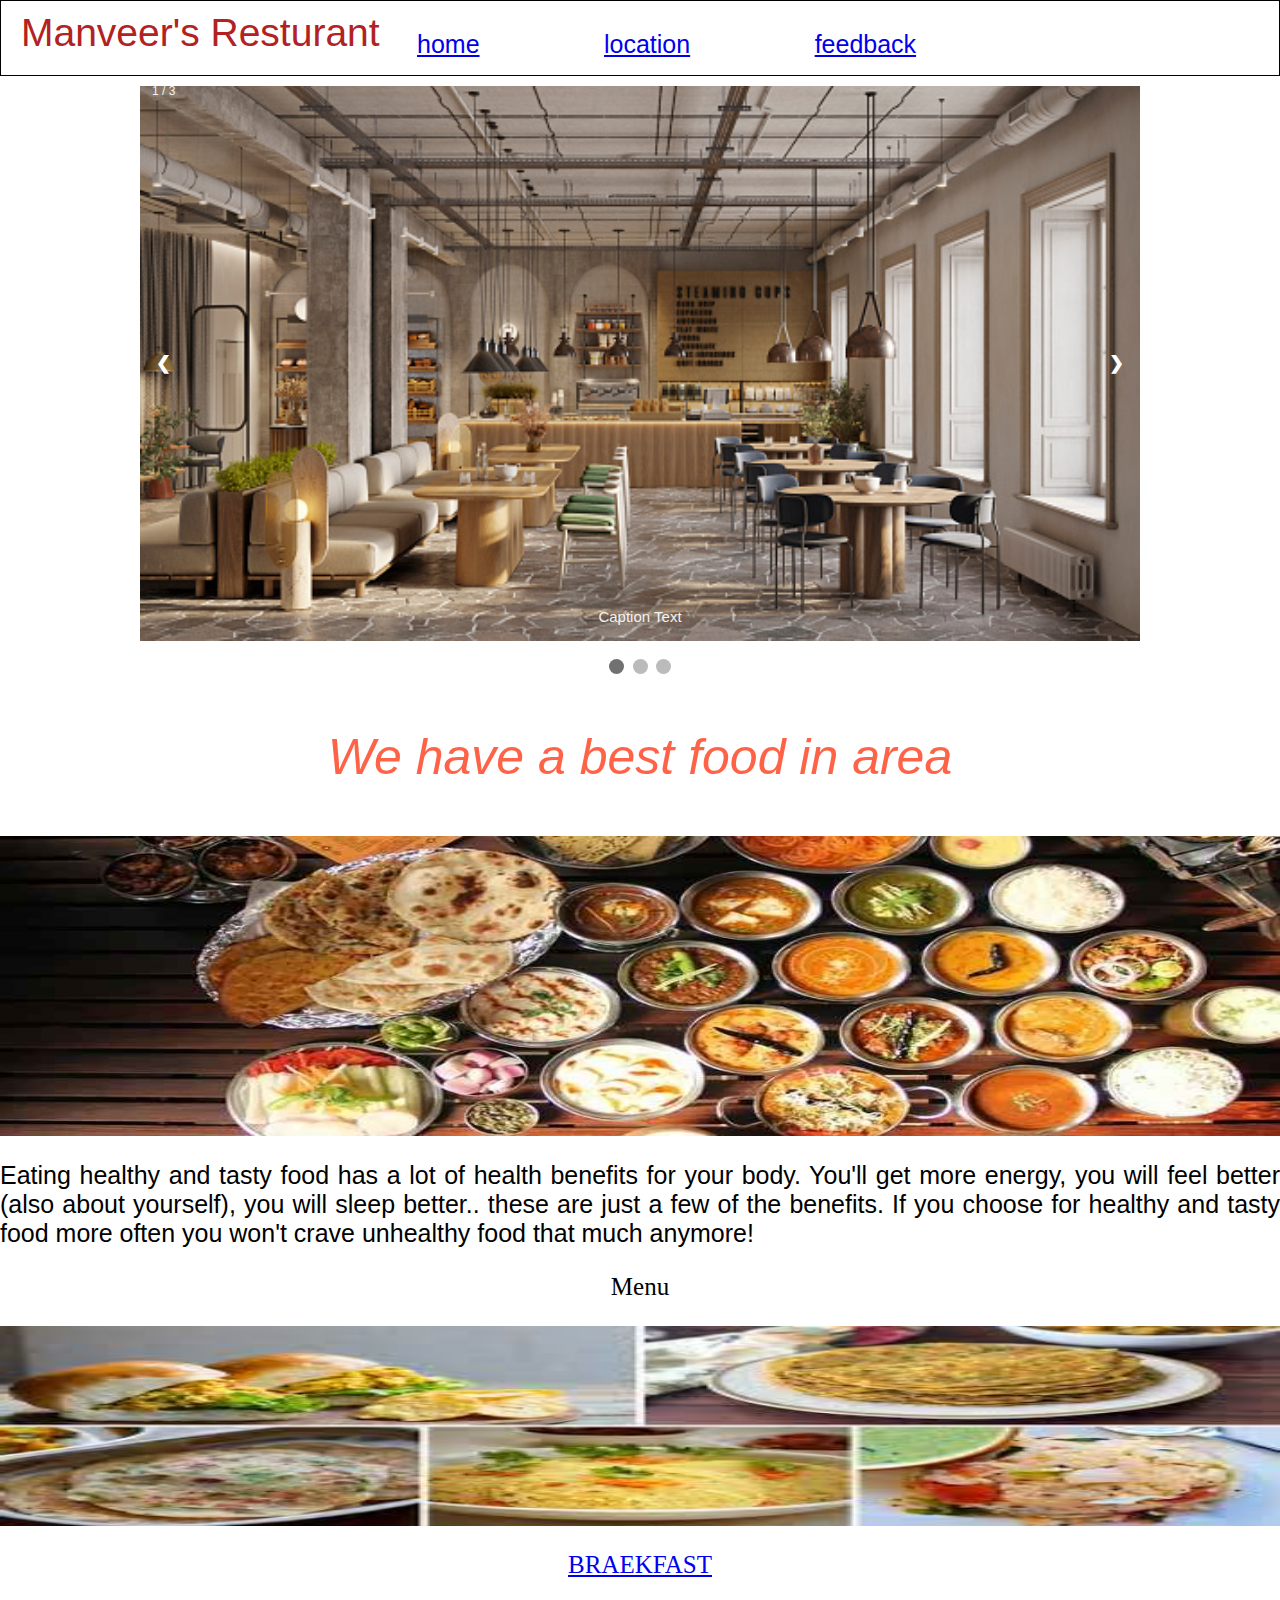
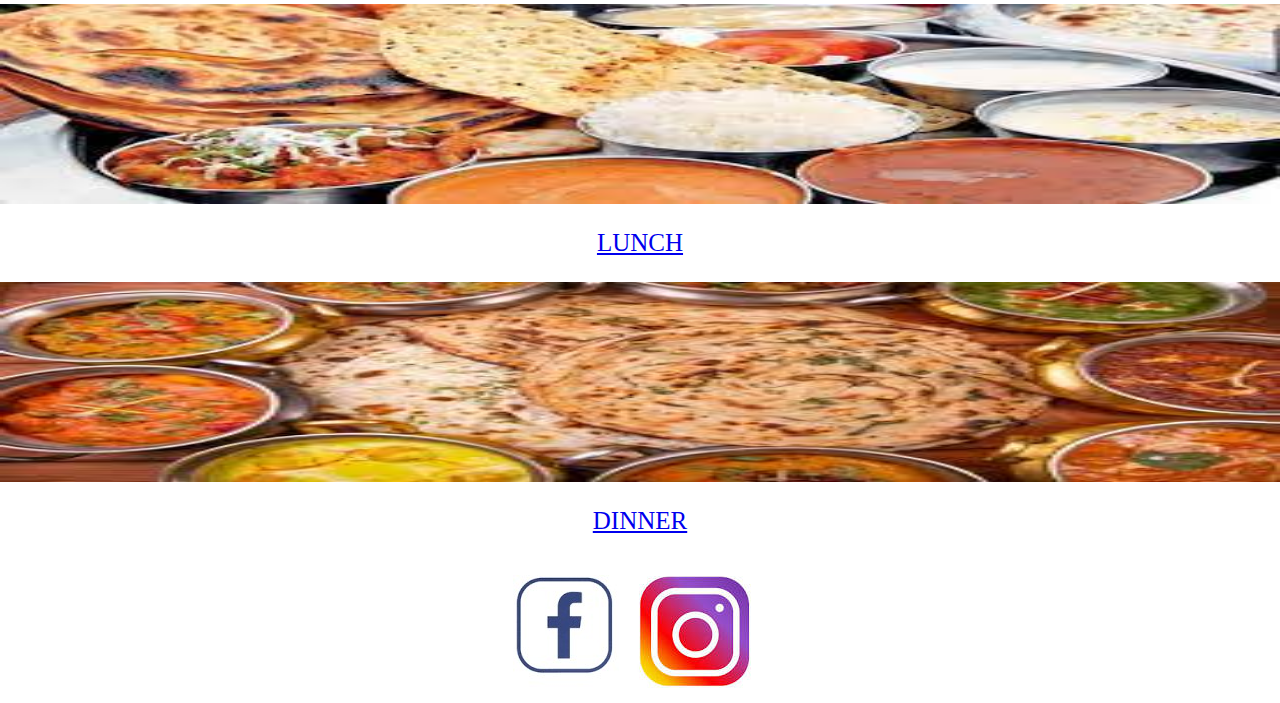
<file: index.html>
<!doctype html>
<html lang="en">  
<head>
     <meta charset="utf-8">
    <meta name="viewport" content="width=device-width, initial-scale=1">
    <title> Restaurant</title>
    <link rel="stylesheet" type="text/css" href="resturant.css">
    <link href="https://cdn.jsdelivr.net/npm/bootstrap@5.3.0-alpha2/dist/css/bootstrap.min.css" rel="stylesheet" integrity="sha384-aFq/bzH65dt+w6FI2ooMVUpc+21e0SRygnTpmBvdBgSdnuTN7QbdgL+OapgHtvPp" crossorigin="anonymous">
      <script src="https://cdn.jsdelivr.net/npm/bootstrap@5.3.0-alpha2/dist/js/bootstrap.bundle.min.js" integrity="sha384-qKXV1j0HvMUeCBQ+QVp7JcfGl760yU08IQ+GpUo5hlbpg51QRiuqHAJz8+BrxE/N" crossorigin="anonymous"></script>
</head>
<body>
 <div class="container-fluid">
  <div class="row">
   <div class="col-sm-12">
    <div class="one">
      <p class="n">Manveer's Resturant</p>
       <div class="tt">
        <a class="ll" href="#">home</a>
         <a href="https://www.google.com/maps/place/Ambala+Jattan,+Punjab+144207/@31.7213684,75.7055318,17z/data=!3m1!4b1!4m6!3m5!1s0x391ba806b3e19d81:0xffe66de997ea62ab!8m2!3d31.7216605!4d75.7066187!16s%2Fm%2F0cm9qsc" class="ll">location</a>
          <a href="https://myaccount.google.com/?tab=kk&hl=en" class="ll">feedback</a>      
       </div>
    </div>
   </div>
     </div>
    </div>
       <div class="slideshow-container">

<div class="mySlides">
  <div class="numbertext">1 / 3</div>
  <img src="istockphoto-1395507586-170667a.jpg" style="width:100%; margin-top: 10px;">
  <div class="text">Caption Text</div>
</div>

<div class="mySlides">
  <div class="numbertext">2 / 3</div>
  <img src="istockphoto.jpg" style="width:100%; margin-top: 10px; ">
  <div class="text">Caption Two</div>
</div>

<div class="mySlides">
  <div class="numbertext">3 / 3</div>
  <img src="istockphoto1.jpg" style="width:100%; margin-top: 10px;">
  <div class="text">Caption Three</div>
</div>

<a class="prev" onclick="plusSlides(-1)">❮</a>
<a class="next" onclick="plusSlides(1)">❯</a>

</div>
<br>

<div style="text-align:center">
  <span class="dot" onclick="currentSlide(1)"></span> 
  <span class="dot" onclick="currentSlide(2)"></span> 
  <span class="dot" onclick="currentSlide(3)"></span> 
</div>

<script>
let slideIndex = 1;
showSlides(slideIndex);

function plusSlides(n) {
  showSlides(slideIndex += n);
}

function currentSlide(n) {
  showSlides(slideIndex = n);
}

function showSlides(n) {
  let i;
  let slides = document.getElementsByClassName("mySlides");
  let dots = document.getElementsByClassName("dot");
  if (n > slides.length) {slideIndex = 1}    
  if (n < 1) {slideIndex = slides.length}
  for (i = 0; i < slides.length; i++) {
    slides[i].style.display = "none";  
  }
  for (i = 0; i < dots.length; i++) {
    dots[i].className = dots[i].className.replace(" active", "");
  }
  slides[slideIndex-1].style.display = "block";  
  dots[slideIndex-1].className += " active";
}
</script>
  <div>
    <div class="container-fluid">
     <div class="row">
      <div class="col-md-12">  
        <p class="pp">We have a best food in area</p>
      </div>
        <div class="col-sm-6">
         <img class="imgt" src="header-img-punjabi-delicacies.jpg">
        </div>
         <div class="col-sm-6">
           <p class="p1">Eating healthy and tasty food has a lot of health benefits for your body. You'll get more energy, you will feel better (also about yourself), you will sleep better.. these are just a few of the benefits. If you choose for healthy and tasty food more often you won't crave unhealthy food that much anymore!</p>
        </div>
     </div>     
    </div> 
  </div>
    <div class="container">
     <div class="row">
         <p class="pm">Menu<p/>
        <div class="col-md-4">
         <img class="imgm" src="download%20(3).jpg">
            <a href="brekfast/brekfast.html"><p class="pm">BRAEKFAST</p></a>
         </div>
        <div class="col-md-4">
         <img class="imgm" src="download%20lunch(1).jpg">
            <a href="lunch/lunch.html"><p class="pm">LUNCH</p></a>
          </div>
         <div class="col-md-4">
          <img class="imgm" src="download%20(2).jpg">
             <a href="lunch/lunch.html"><p class="pm">DINNER</p></a>
         </div>
        </div>
    </div>
    <footer>
     <div>
        <a href="https://www.facebook.com/manvirsingh.johal/"><img src="images.jpg"></a>
         <a href="https://www.instagram.com/manvirsinghjohal/"><img src="images%20(1).jpg"></a>
        </div>
    </footer>
</body>
</html>
</file>
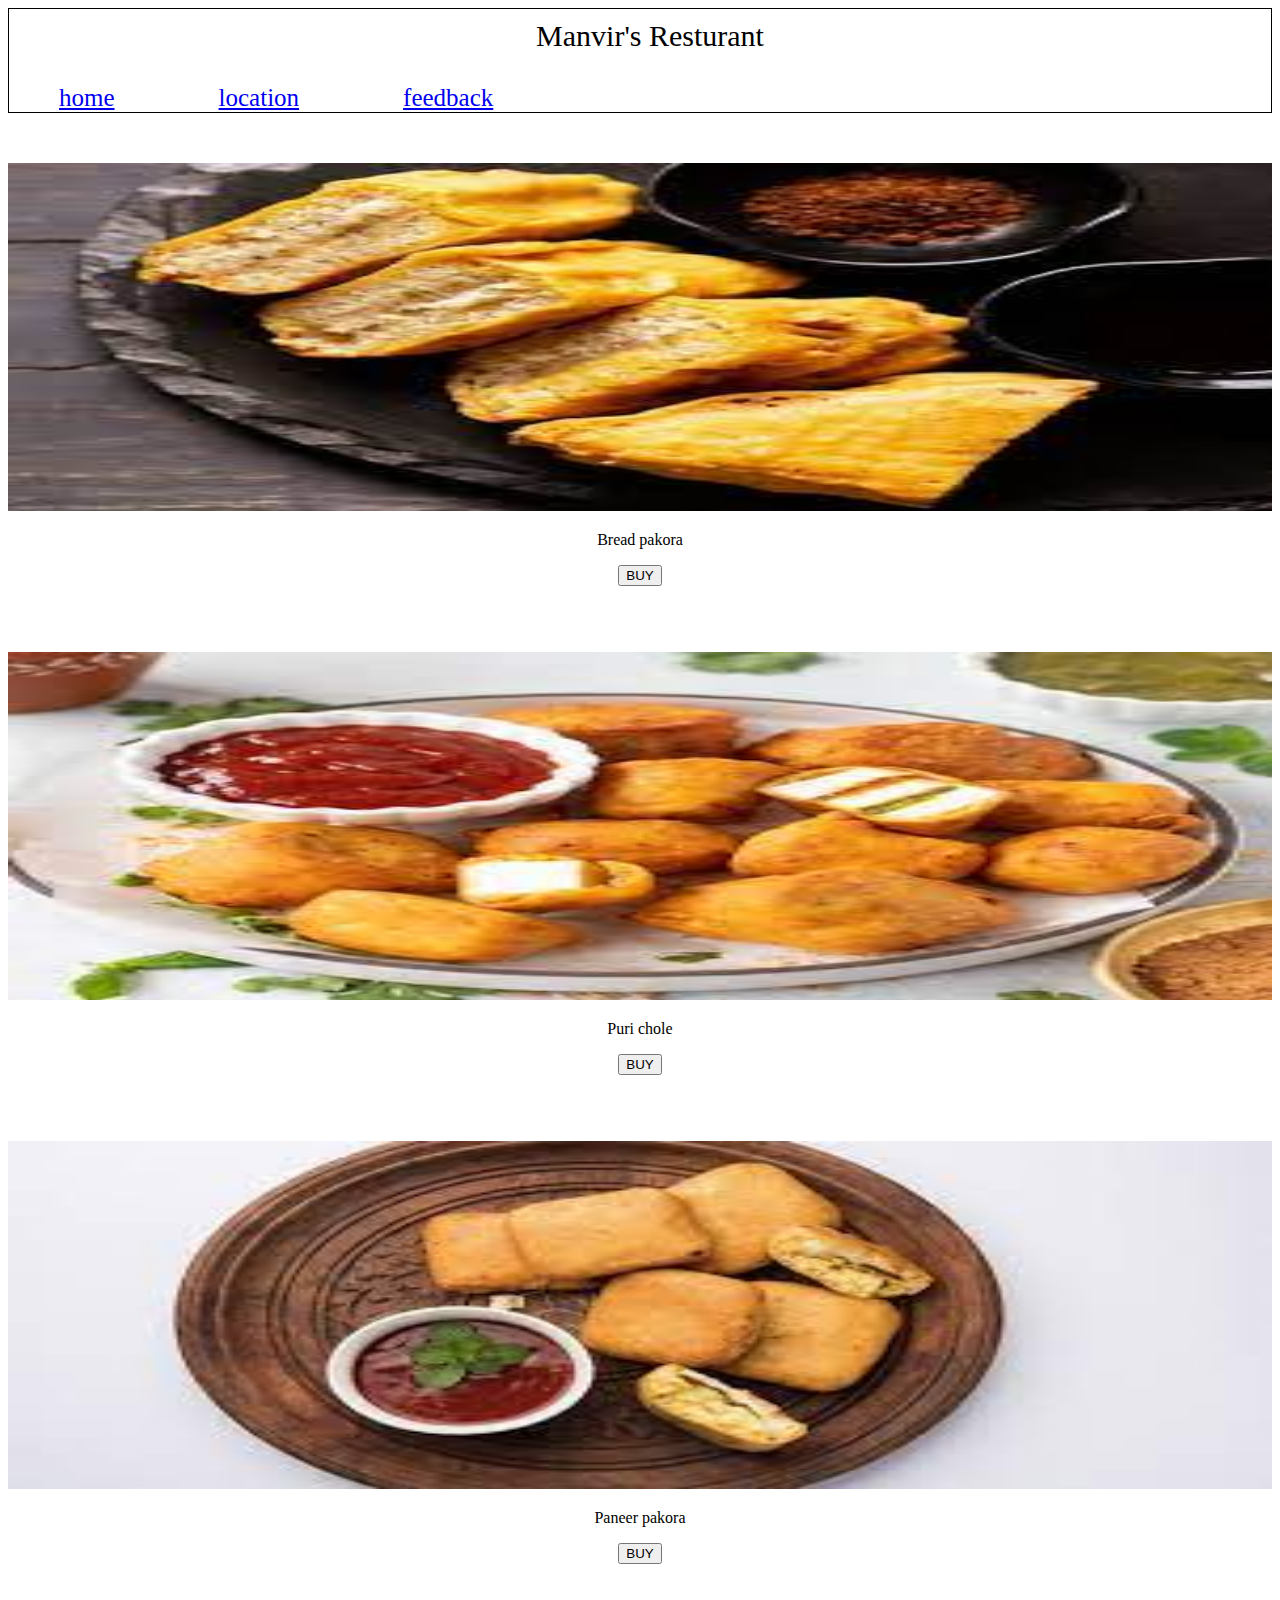
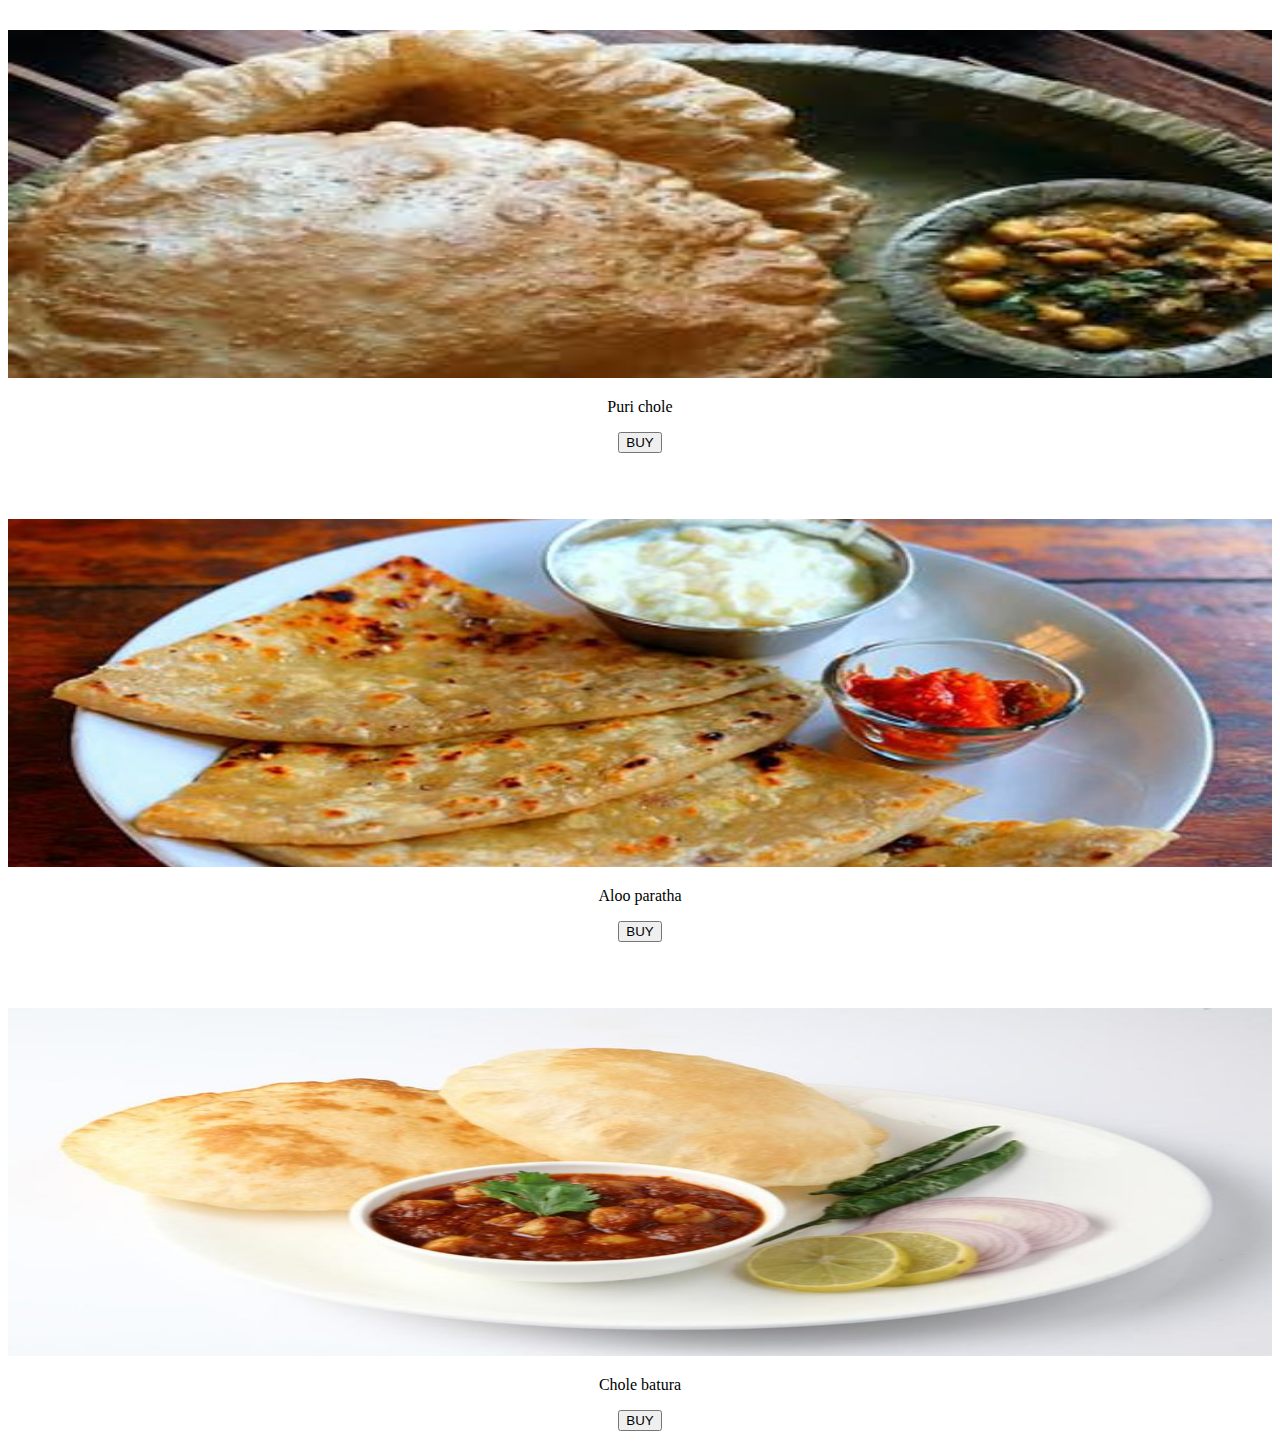
<file: brekfast/brekfast.html>
<!doctype html>
<html>
<head>
     <meta charset="utf-8">
    <meta name="viewport" content="width=device-width, initial-scale=1">
     <link href="https://cdn.jsdelivr.net/npm/bootstrap@5.3.0-alpha2/dist/css/bootstrap.min.css" rel="stylesheet" integrity="sha384-aFq/bzH65dt+w6FI2ooMVUpc+21e0SRygnTpmBvdBgSdnuTN7QbdgL+OapgHtvPp" crossorigin="anonymous">
      <script src="https://cdn.jsdelivr.net/npm/bootstrap@5.3.0-alpha2/dist/js/bootstrap.bundle.min.js" integrity="sha384-qKXV1j0HvMUeCBQ+QVp7JcfGl760yU08IQ+GpUo5hlbpg51QRiuqHAJz8+BrxE/N" crossorigin="anonymous"></script>
    <title>breakfast
    </title>
    <link rel="stylesheet" href="breakfast.css">
    </head>
    <body>  
        <div class="container-fluid">
  <div class="row">
   <div class="col-sm-12">
    <div class="one">
      <p class="n">Manvir's Resturant</p>
       <div class="tt">
        <a class="ll" href="hptt://index.com/">home</a>
         <a href="https://www.google.com/maps/place/Ambala+Jattan,+Punjab+144207/@31.7213684,75.7055318,17z/data=!3m1!4b1!4m6!3m5!1s0x391ba806b3e19d81:0xffe66de997ea62ab!8m2!3d31.7216605!4d75.7066187!16s%2Fm%2F0cm9qsc" class="ll">location</a>
          <a href="https://myaccount.google.com/?tab=kk&hl=en" class="ll">feedback</a>      
       </div>
    </div>
   </div>
  </div>
    <div class="container">
      <div class="row">
        <div class="col-md-4">
          <img class="img1" src="download%20(1).jpg">
            <p>Bread pakora</p>
            <p><button type="button">BUY</button></p>
          </div>
          <div class="col-md-4">
            <img class="img1" src="download.jpg">
              <p>Puri chole</p>
             <p> <button type="button">BUY</button></p>
          </div>
        <div class="col-md-4">
        <img class="img1" src="download%20(2).jpg">
            <p>Paneer pakora</p>
            <p><button class="b1" type="button">BUY</button></p>
        </div>
        </div>
        <div class="row">
        <div class="col-md-4">
            <img class="img1" src="images.jpg">
            <p>Puri chole</p>
            <p><button class="b1" type="button">BUY</button></p>
        </div>
            <div class="col-md-4">
            <img class="img1" src="Master.jpg"> 
             <p>Aloo paratha</p> 
                <p><button class="b1" type="button">BUY</button></p>
                 </div>
            <div class="col-md-4">
            <img class="img1" src="main-qimg-156c2eb0db5d27c3a39a97b033eba707-lq.jpg">
                <p>Chole batura</p>
                <P><button class="b1" type="button">BUY</button></P>
            </div>
        </div>
            </div>
        </div>
    </body>
</html>
</file>
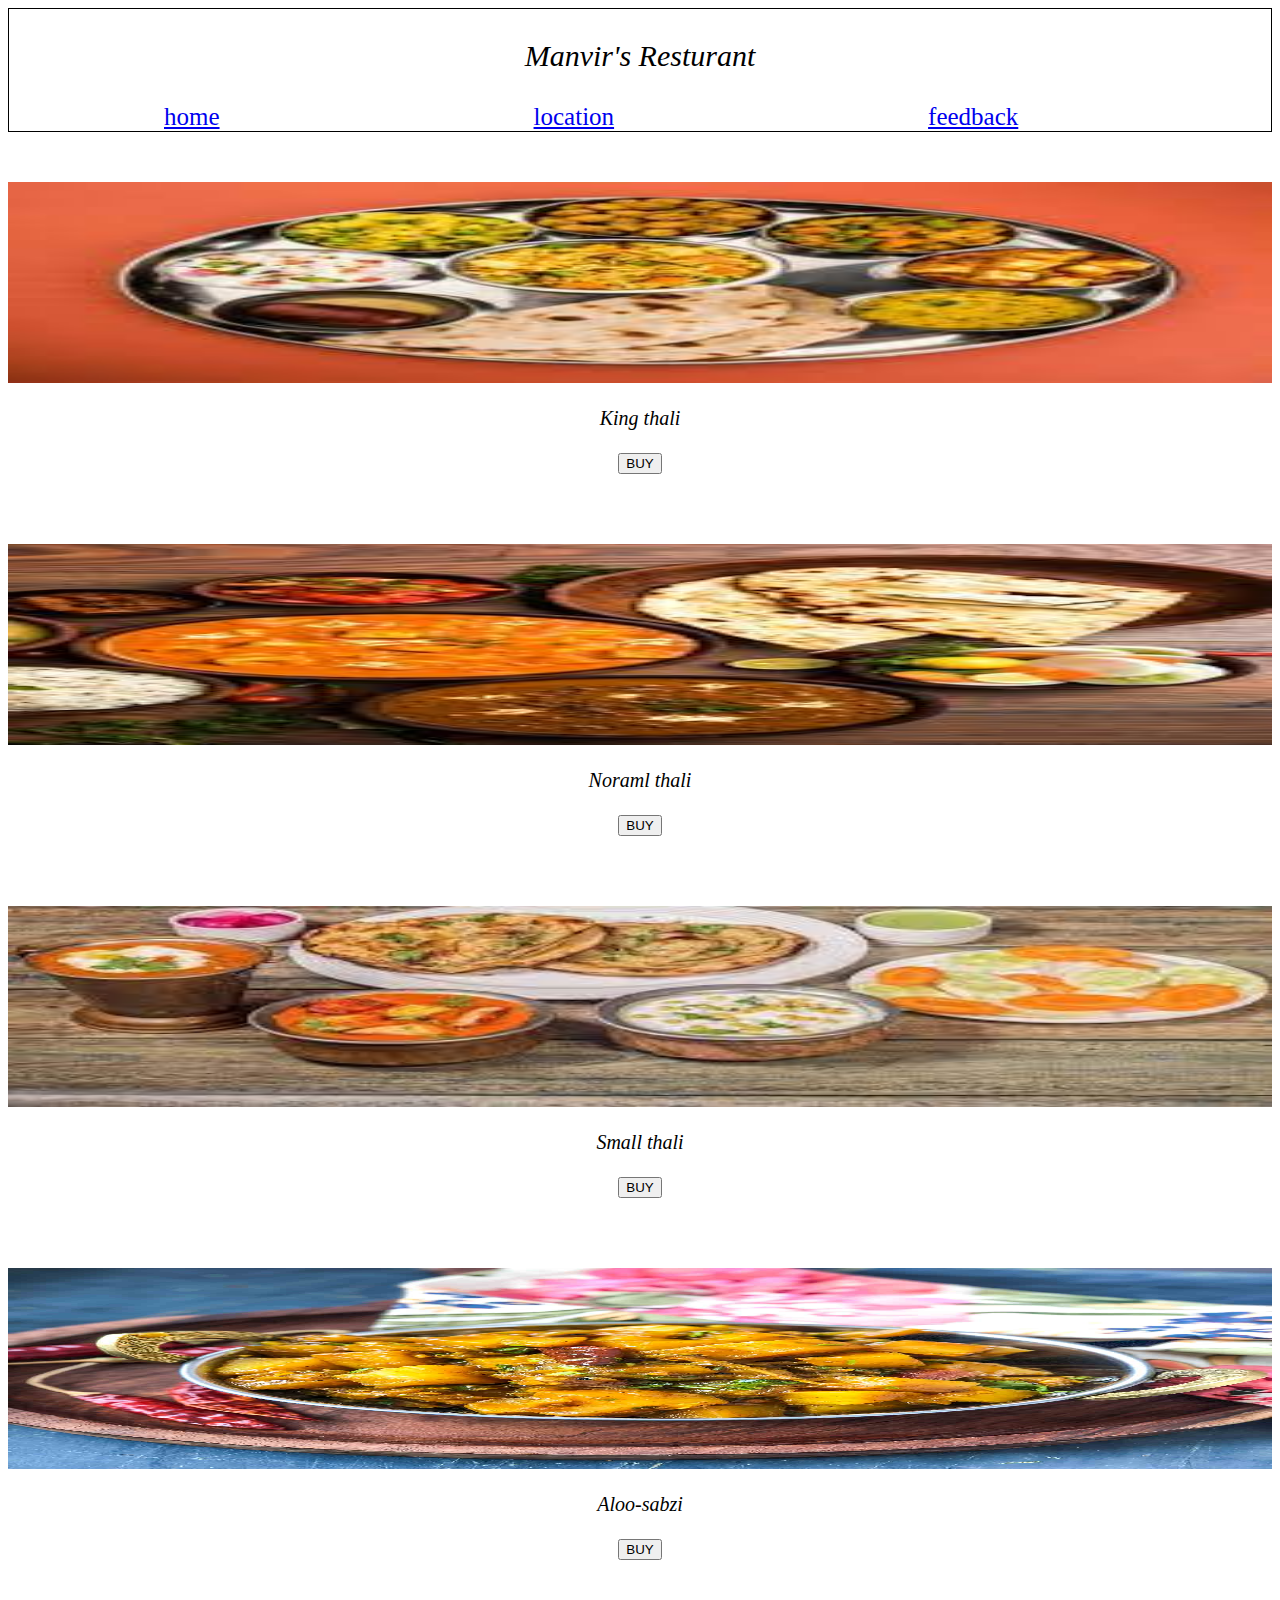
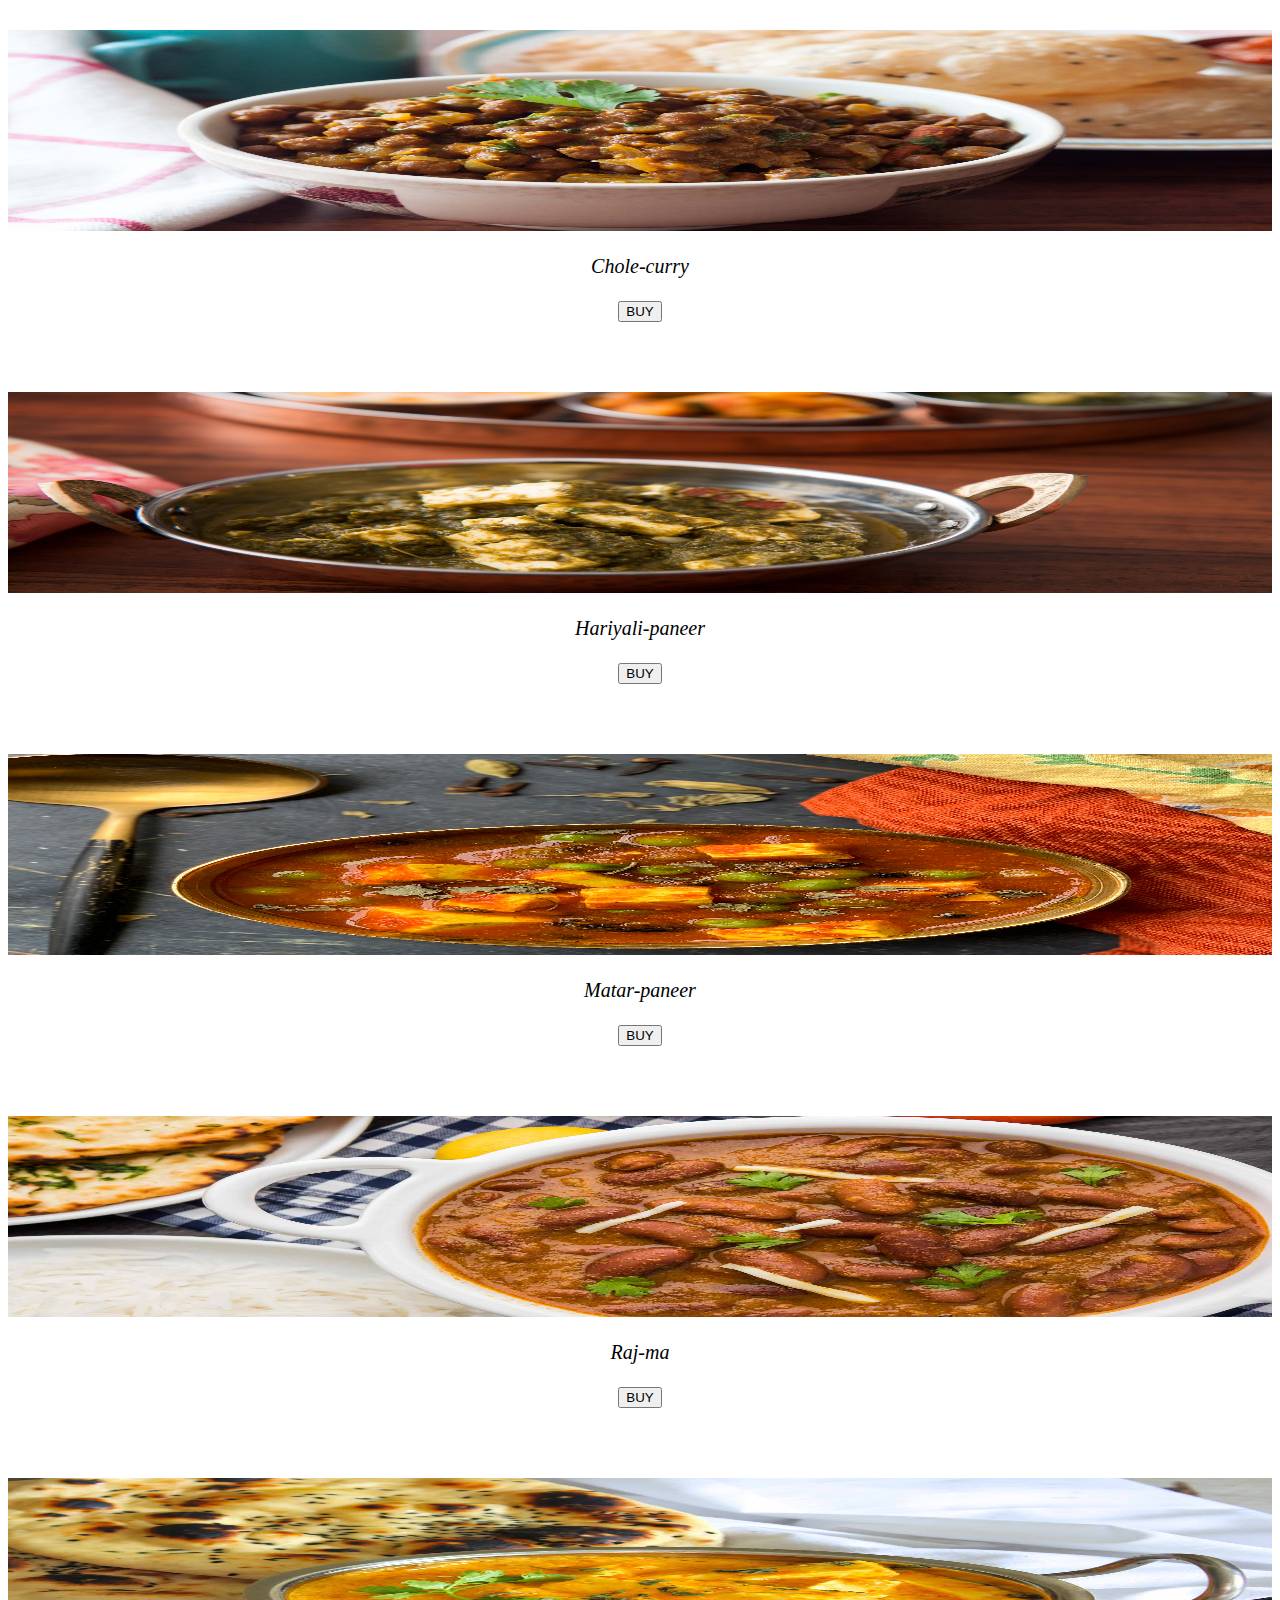
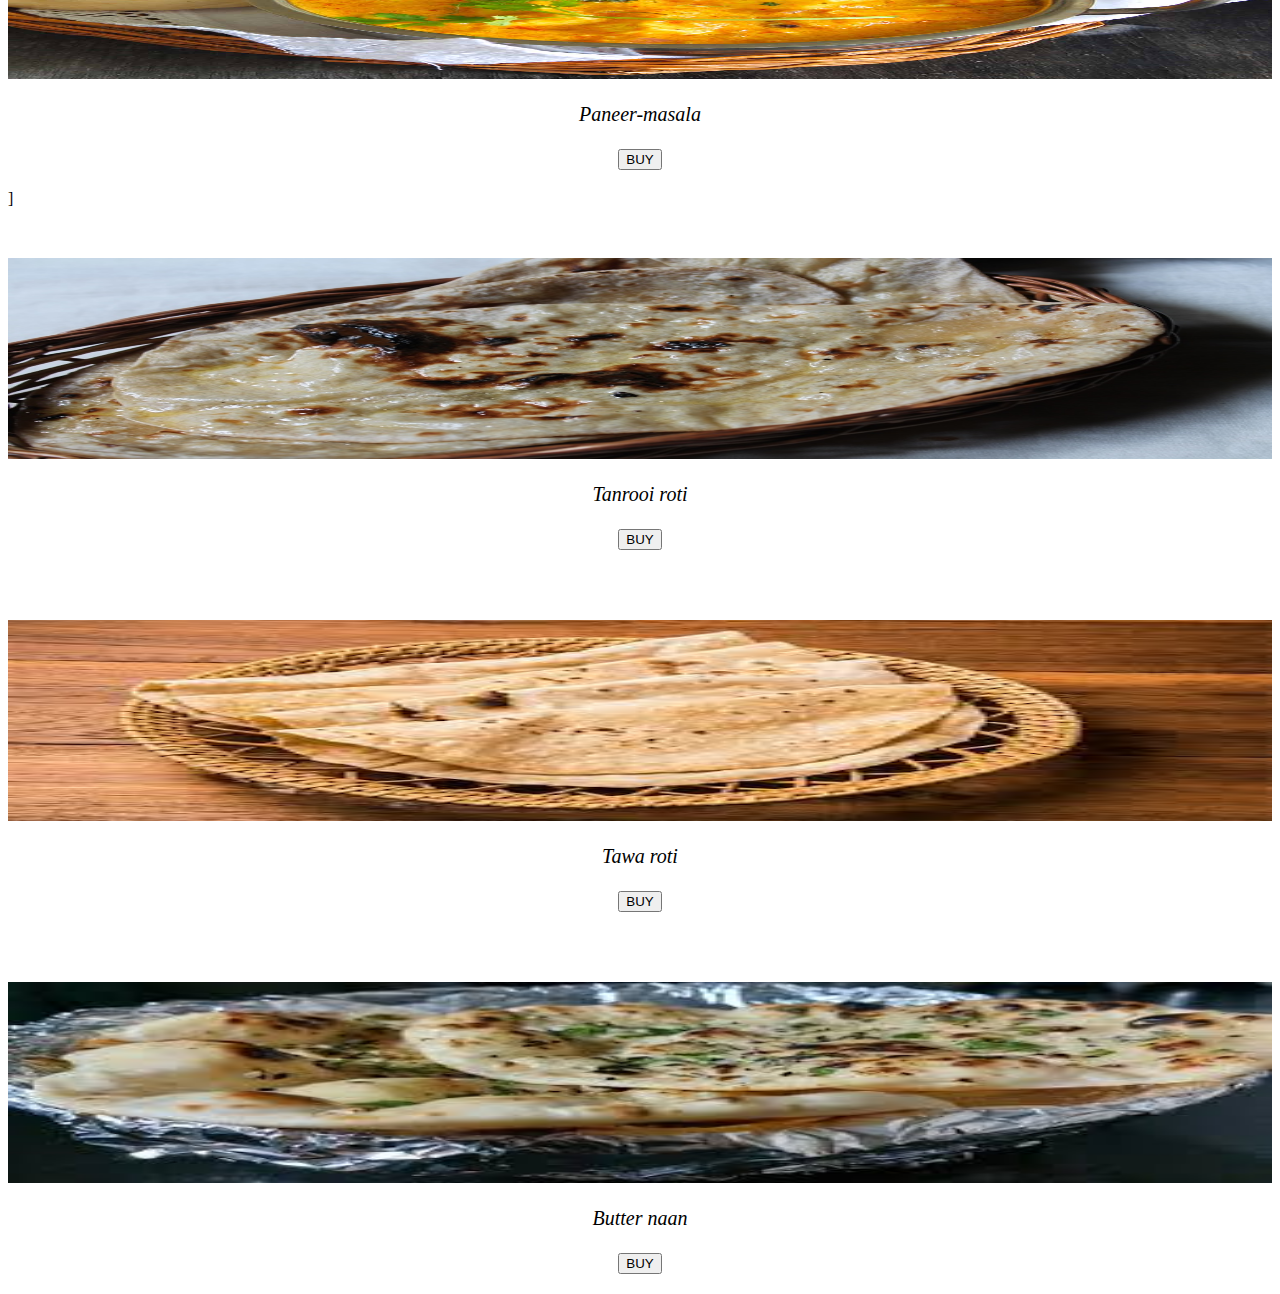
<file: lunch/lunch.html>
<!doctype html>
<html>
<head>
    <title>lunch/dinner</title>
     <meta charset="utf-8">
    <meta name="viewport" content="width=device-width, initial-scale=1">
     <link href="https://cdn.jsdelivr.net/npm/bootstrap@5.3.0-alpha2/dist/css/bootstrap.min.css" rel="stylesheet" integrity="sha384-aFq/bzH65dt+w6FI2ooMVUpc+21e0SRygnTpmBvdBgSdnuTN7QbdgL+OapgHtvPp" crossorigin="anonymous">
      <script src="https://cdn.jsdelivr.net/npm/bootstrap@5.3.0-alpha2/dist/js/bootstrap.bundle.min.js" integrity="sha384-qKXV1j0HvMUeCBQ+QVp7JcfGl760yU08IQ+GpUo5hlbpg51QRiuqHAJz8+BrxE/N" crossorigin="anonymous"></script>
    <link rel="stylesheet" href="lunch.css">
    </head>
<body>
        <div class="container-fluid">
  <div class="row">
   <div class="col-sm-12">
    <div class="one">
      <p class="n">Manvir's Resturant</p>
       <div class="tt">
        <a class="ll" href="/index.html#">home</a>
         <a href="https://www.google.com/maps/place/Ambala+Jattan,+Punjab+144207/@31.7213684,75.7055318,17z/data=!3m1!4b1!4m6!3m5!1s0x391ba806b3e19d81:0xffe66de997ea62ab!8m2!3d31.7216605!4d75.7066187!16s%2Fm%2F0cm9qsc" class="ll">location</a>
          <a href="https://myaccount.google.com/?tab=kk&hl=en" class="ll">feedback</a>      
       </div>
    </div>
   </div>
  </div>
    </div>
    <div class="container">
      <div class="row">
        <div class="col-md-4">
          <img class="img1" src="download%20(1).jpg">
            <p>King thali</p>
              <p> <button type="button">BUY</button></p>
          </div>
        <div class="col-md-4">
          <img class="img1" src="download%20(2).jpg">
           <p>Noraml thali</p>
              <p> <button type="button">BUY</button></p>
          </div>
           <div class="col-md-4">
            <img class="img1" src="download%20(3).jpg">
             <P> Small thali</P>
                 <p> <button type="button">BUY</button></p>
          </div>
           <div class="col-md-4">
               <img class="img1" src="Achari_Aloo_Sabzi_in_Electric_Pressure_Cooker-1_1600.jpg">
                <p>Aloo-sabzi</p>       
                    <p> <button type="button">BUY</button></p>
          </div>
           <div class="col-md-4">
               <img class="img1" src="Chole_Pindi_Recipe_Spicy_Chickpea_Curry-0828.jpg">
                 <p>Chole-curry</p>
                     <p> <button type="button">BUY</button></p>
          </div>
         <div class="col-md-4">
             <img class="img1" src="Hariyali_Paneer_Tikka_Masala_Recipe_Gravy_North_Indian_Sabzi-3.jpg">
              <p>Hariyali-paneer</p>
                  <p> <button type="button">BUY</button></p>
          </div>
          <div class="col-md-4">
              <img class="img1" src="Matar_Paneer_Recipe_4_1600.jpg">
               <p>Matar-paneer</p>
                   <p> <button type="button">BUY</button></p>
          </div>
          <div class="col-md-4">
              <img class="img1" src="One_Pot_Punjabi_Rajma_Masala_Recipe_In_Electric_Pressure_Cooker-1.jpg">
               <p>Raj-ma</p>
                   <p> <button type="button">BUY</button></p>
          </div>
          <div class="col-md-4">
              <img class="img1" src="Paneer_Butter_Masala_Recipe.jpg">
               <p>Paneer-masala</p>  
                  <p> <button type="button">BUY</button></p>
          </div>
          <div class="col-md-4">]
           <img class="img1" src="1-6.jpg">
              <p>Tanrooi roti</p>
                <p> <button type="button">BUY</button></p>
          </div>
          <div class="col-md-4">
            <img class="img1" src="download%20(4).jpg">
              <p>Tawa roti</p>
               <p> <button type="button">BUY</button></p>
          </div>
          <div class="col-md-4">
              <img class="img1" src="images.jpg">
              <p>Butter naan</p>
                  <p> <button type="button">BUY</button></p>
          </div>
        </div>
    </div>
    </body>    
</html>
</file>
<file: resturant.css>
.one{border: solid 1px}
.n{margin:10px 0 31px 20px; font-size:39px; color: firebrick; }
.tt{margin:-80px 0px 16px 356px;}
.ll{margin: 0 60px 0 60px; font-size: 25px}
.img1{width:-webkit-fill-available; height: 437px;}
.pp{text-align: center; font-size: 50px; color: tomato; font-style: italic;}
.p1{font-size:5px;text-align: justify;}
.pm{text-align: center; font-family:fantasy;font-size:25px;}
.imgm{    height: 200px;    width:-webkit-fill-available;}
footer{text-align: center;}
.imgt{width: -webkit-fill-available;}
.img3{width: -webkit-fill-available;}
* {box-sizing: border-box}
body {font-family: Verdana, sans-serif; margin:0}
.mySlides {display: none}
img {vertical-align: middle;}

/* Slideshow container */
.slideshow-container {
  max-width: 1000px;
  position: relative;
  margin: auto;
}

/* Next & previous buttons */
.prev, .next {
  cursor: pointer;
  position: absolute;
  top: 50%;
  width: auto;
  padding: 16px;
  margin-top: -22px;
  color: white;
  font-weight: bold;
  font-size: 18px;
  transition: 6s ease;
  border-radius: 0 3px 3px 0;
  user-select: none;
}

/* Position the "next button" to the right */
.next {
  right: 0;
  border-radius: 3px 0 0 3px;
}

/* On hover, add a black background color with a little bit see-through */
.prev:hover, .next:hover {
  background-color: rgba(0,0,0,0.8);
}

/* Caption text */
.text {
  color: #f2f2f2;
  font-size: 15px;
  padding: 8px 12px;
  position: absolute;
  bottom: 8px;
  width: 100%;
  text-align: center;
}

/* Number text (1/3 etc) */
.numbertext {
  color: #f2f2f2;
  font-size: 12px;
  padding: 8px 12px;
  position: absolute;
  top: 0;
}

/* The dots/bullets/indicators */
.dot {
  cursor: pointer;
  height: 15px;
  width: 15px;
  margin: 0 2px;
  background-color: #bbb;
  border-radius: 50%;
  display: inline-block;
  transition: background-color 0.6s ease;
}

.active, .dot:hover {
  background-color: #717171;
}

/* Fading animation */


@keyframes fade {
  from {opacity:4} 
  to {opacity: 1}
}

/* On smaller screens, decrease text size */
@media only screen and (max-width: 300px) {
  .prev, .next,.text {font-size: 11px}
}
@media (min-width:280px) and (max-width:653px){
    .n{font-size: 28px; margin: 0;} .tt{margin: 0;}.ll{margin: 0 13px 0 14px; font-size: 14px} .pp{font-size:22px;} .p1{font-size: 20px;}}
@media (min-width:375px) and (max-width:677px)
{.n{text-align: center;margin: 5px 0px -6px 0px; } .ll{margin: 0 9px 0 17px} .tt{margin:0px 0 0 0px} ,p1{font-size: 25px;}}
@media (min-width:414px) and (max-width:896px){
    .ll{font-size:21px; margin: 0 27px;} .p1{font-size: 22px}}
@media (min-width:360px) and (max-width:740px)
{.tt{margin: 0 0 0 0;}.ll{margin: 0 25px 0 25px; font-size: 17px;} .img1{height: 300px;}}
@media (min-width:820px) and (max-width:1180px)
{.tt{margin: 0 0 0 0;}.ll{margin: 0 46px 0 80px; font-size:35px;} .p1{font-size:27px;}.n{text-align: center;margin: 0;}}
@media (min-width:540px) and (max-width:720px){
    .ll{margin: 0 42px 0 51px; font-size: 22px;}}
@media (min-width:800px) and (max-width:1280px){
    .n{margin-bottom: 55px;} .p1{font-size:34px;} }
@media (min-width:820px) and (max-width:1180px)
{.tt{margin: 0 0 0 0;}.ll{margin: 0 46px 0 80px; font-size:35px;} .p1{font-size:27px;}.n{text-align: center;margin: 0;}}
@media (min-width:768px) and (max-width:1024px)
{.p1{font-size:20px;} .n{text-align: center;margin-bottom:55px; font-size: 55px;} .tt{margin: -55px 0 0px 130px} .ll{font-size:30px} }
@media (min-width:912px) and (max-width:1368px){ 
    .p1{font-size: 25px;} .imgt{height: 300px;}}
</file>
<file: brekfast/breakfast.css>
.img1 {width: -webkit-fill-available; height: 348px;margin-top: 50px;} p{text-align: center;} .one{border: solid 1px}.n{margin:10px 0 31px 20px; font-size:30px  }.ll{margin: 0 50px 0 50px; font-size: 25px} .b1{text-align: center;}
@media (min-width:280px) and (max-width:653px)
{.n{margin: 0; font-size: 25px}.ll{margin:  0 10px 0 20px; font-size: 10px}}
@media (min-width:375px) and (max-width:667px)
{.ll {margin: 0 30px 0 30px;font-size: 14px;}}
@media (min-width:820px) and (max-width:1180px)
{.n{font-size: 45px; margin: 0} .ll{margin:0 80px 0 90px}}
@media (min-width:768px) and (max-width:1024px)
{.n{font-size: 64px; margin: 0;}.ll{margin: 0 80px 0 80px;} p{font-size: 20px;}}
@media (min-width:540px) and (max-width:720px)
{.ll{margin: 0 53px 0 61px;}}
</file>
<file: lunch/lunch.css>
.img1 {
    width:-webkit-fill-available;height: 201px; margin-top: 50px;
}
p{text-align: center;font-size: 20px;font-style: italic;}
.one{border: solid 1px}
.n{text-align: center; font-size:30px  }
.ll{margin: 0 155px 0 155px; font-size: 25px}
@media (min-width:375px) and (max-width:677px)
{.ll{margin:0 15px 0 15px; text-align: center;}}
@media (min-width:360px) and (max-width:740px)
{.ll{margin: 0 15px 0 10px;}}
@media (min-width:820px) and (max-width:1180px)
{.ll{margin:0 80px 0 90px; }}
@media (min-width:768px) and (max-width:1024px)
{.ll{margin:0 90px 0 70px;}.n{font-size: 50px;}}
@media (min-width:280px) and (max-width:653px)
{.ll{margin: 0 10px 010px; font-size:16px; }}
</file>
